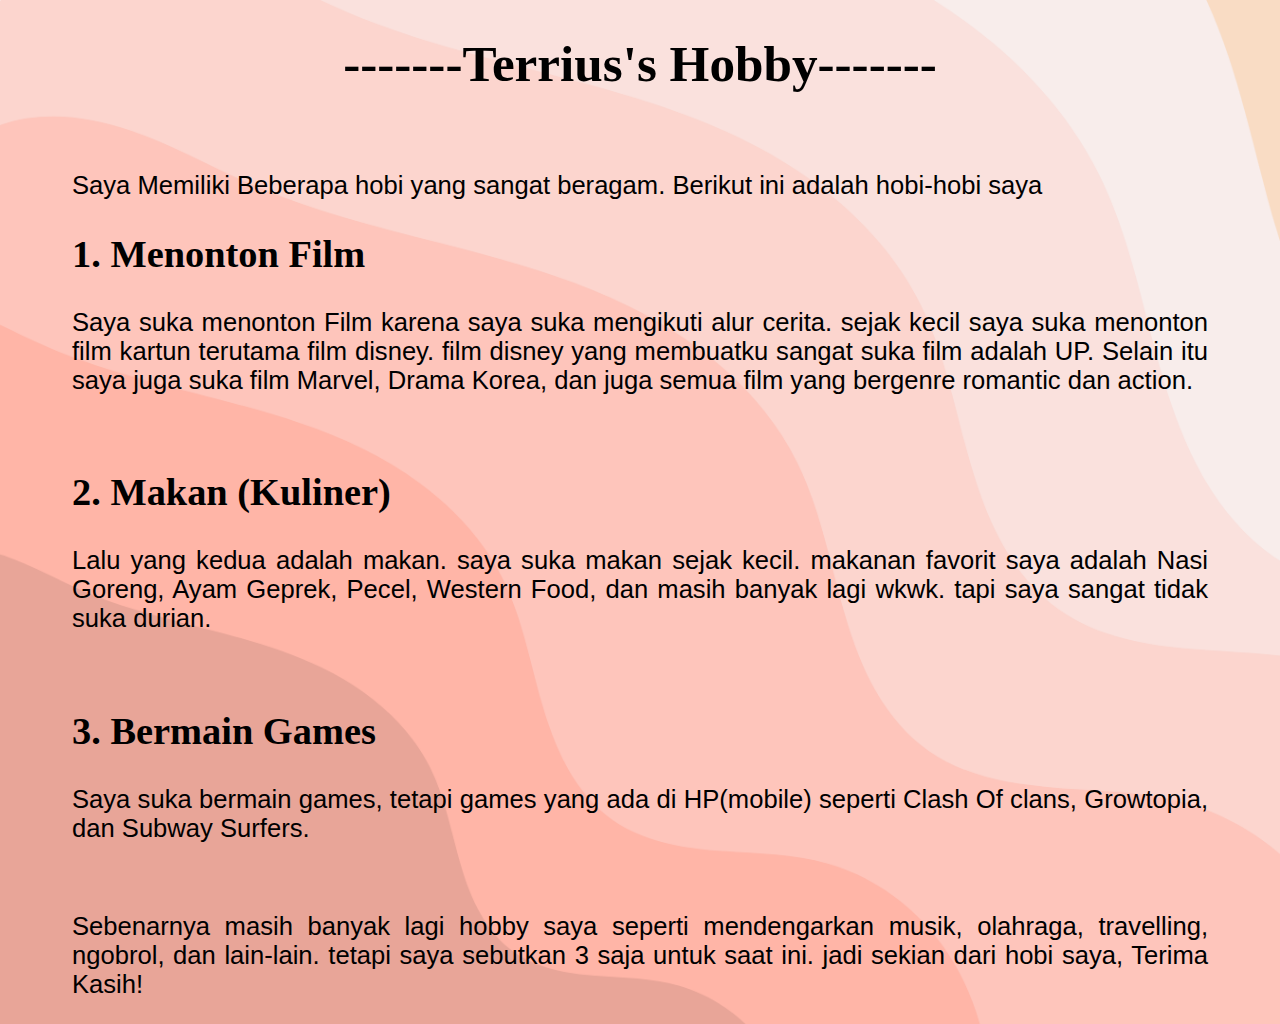
<file: hobbyc14190105.html>
<!DOCTYPE html>
<html>
    <head>
        <meta charset="utf-8">
        <meta name="viewport" content="width=device-width, initial-scale=1.0">
        <link rel="stylesheet" href="C14190105/hobbyc14190105.css">
        <title>Hobi Terrius</title>
    </head>
    <body>

        <h1>-------Terrius's Hobby-------</h1>
        <br>
        <p>Saya Memiliki Beberapa hobi yang sangat beragam. Berikut ini adalah hobi-hobi saya</p>

        <h2>1. Menonton Film</h2>
        <p>Saya suka menonton Film karena saya suka mengikuti alur cerita. sejak kecil saya suka menonton film kartun terutama film disney. film disney yang membuatku sangat suka film adalah UP. Selain itu saya juga suka film Marvel, Drama Korea, dan juga semua film yang bergenre romantic dan action.</p>
        <br>

        <h2>2. Makan (Kuliner)</h2>
        <p>Lalu yang kedua adalah makan. saya suka makan sejak kecil. makanan favorit saya adalah Nasi Goreng, Ayam Geprek, Pecel, Western Food, dan masih banyak lagi wkwk. tapi saya sangat tidak suka durian.</p>
        <br>

        <h2>3. Bermain Games</h2>
        <p>Saya suka bermain games, tetapi games yang ada di HP(mobile) seperti Clash Of clans, Growtopia, dan Subway Surfers.</p>
        <br>

        <p>Sebenarnya masih banyak lagi hobby saya seperti mendengarkan musik, olahraga, travelling, ngobrol, dan lain-lain. tetapi saya sebutkan 3 saja untuk saat ini. jadi sekian dari hobi saya, Terima Kasih!</p>

    </body>
</html>
</file>
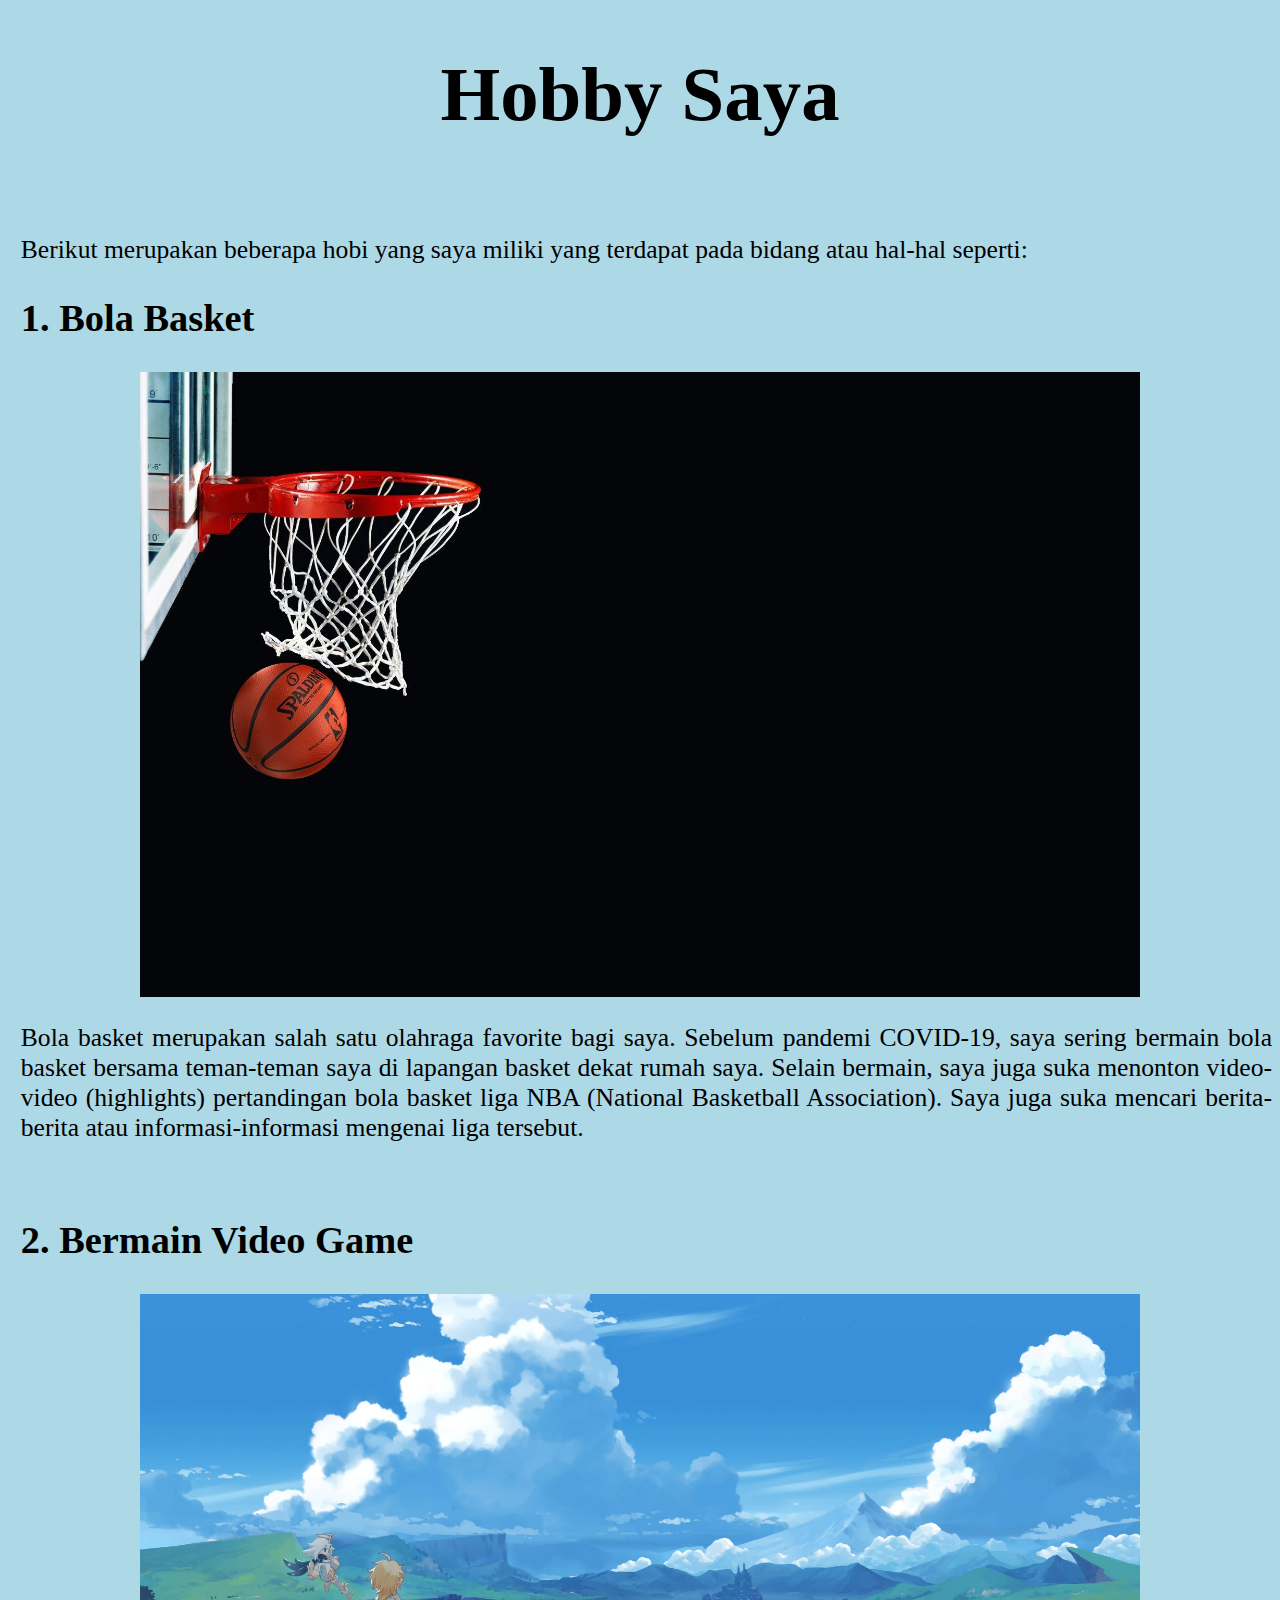
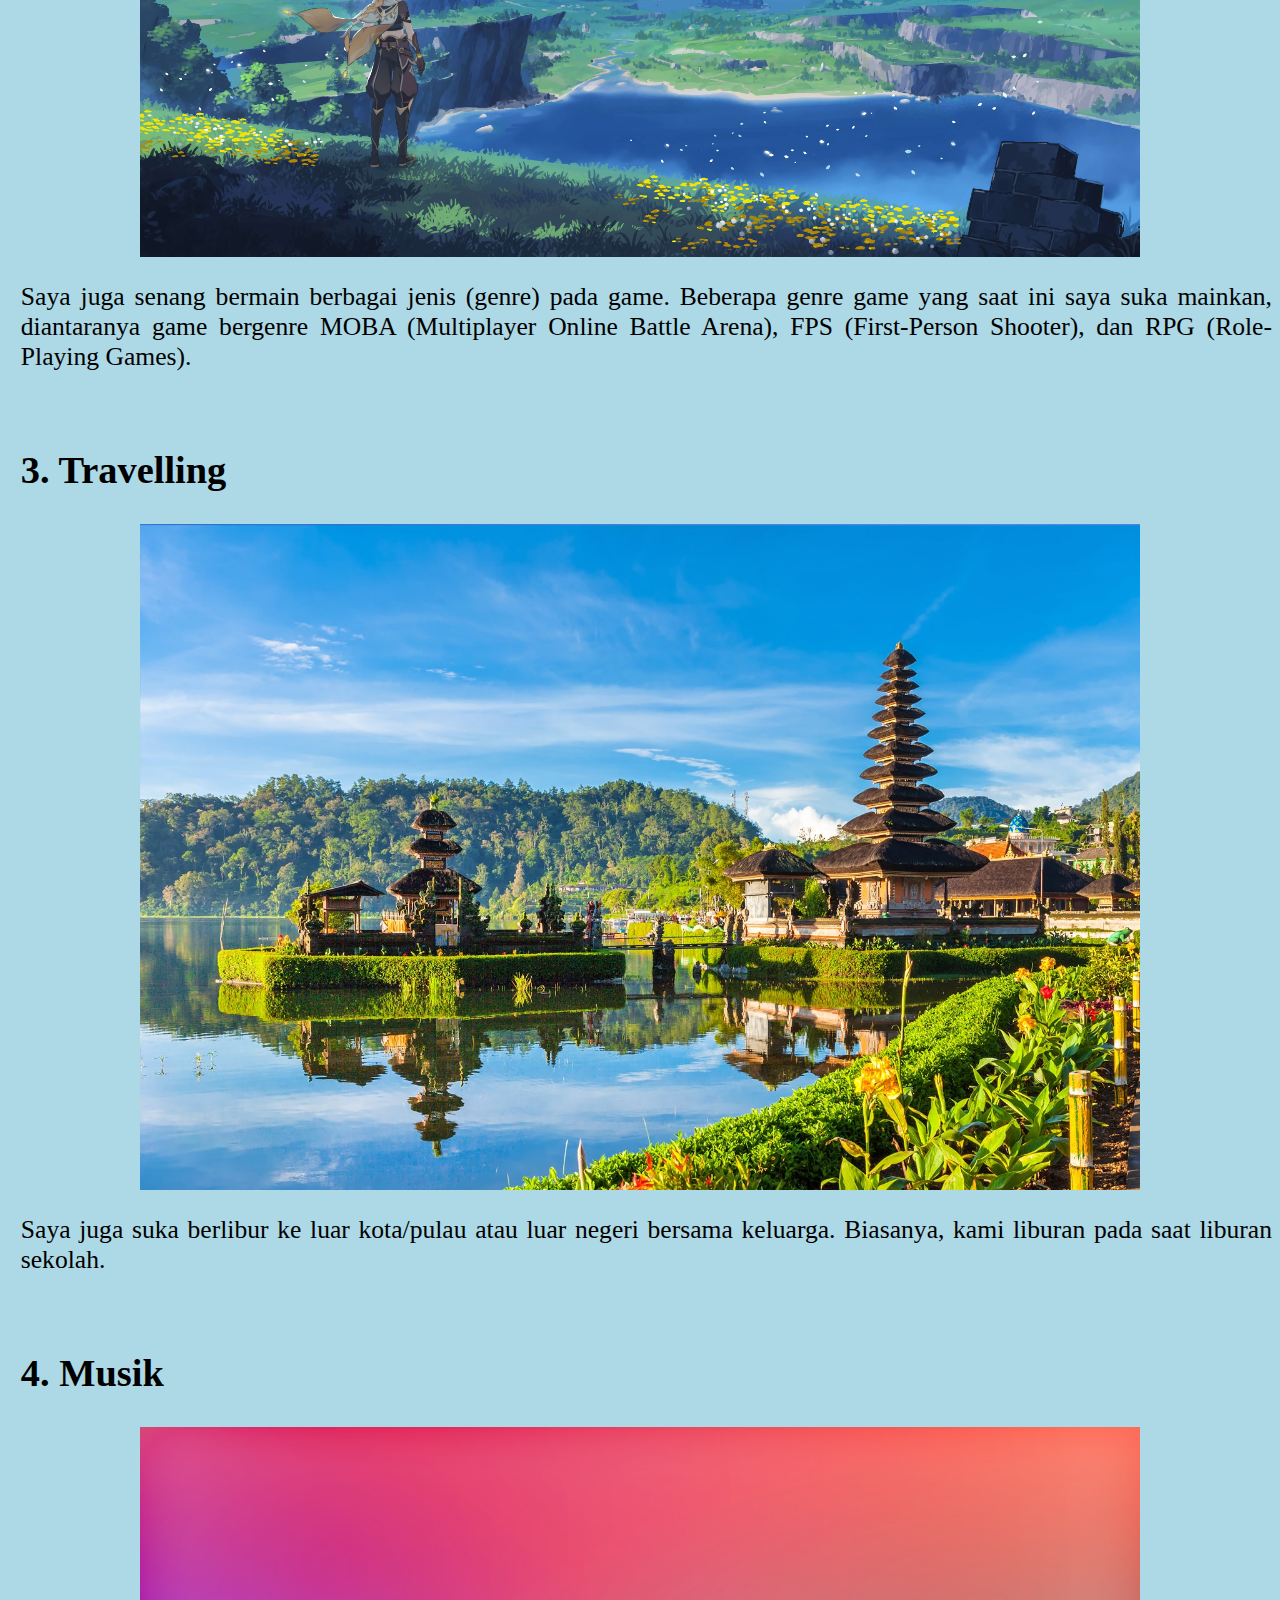
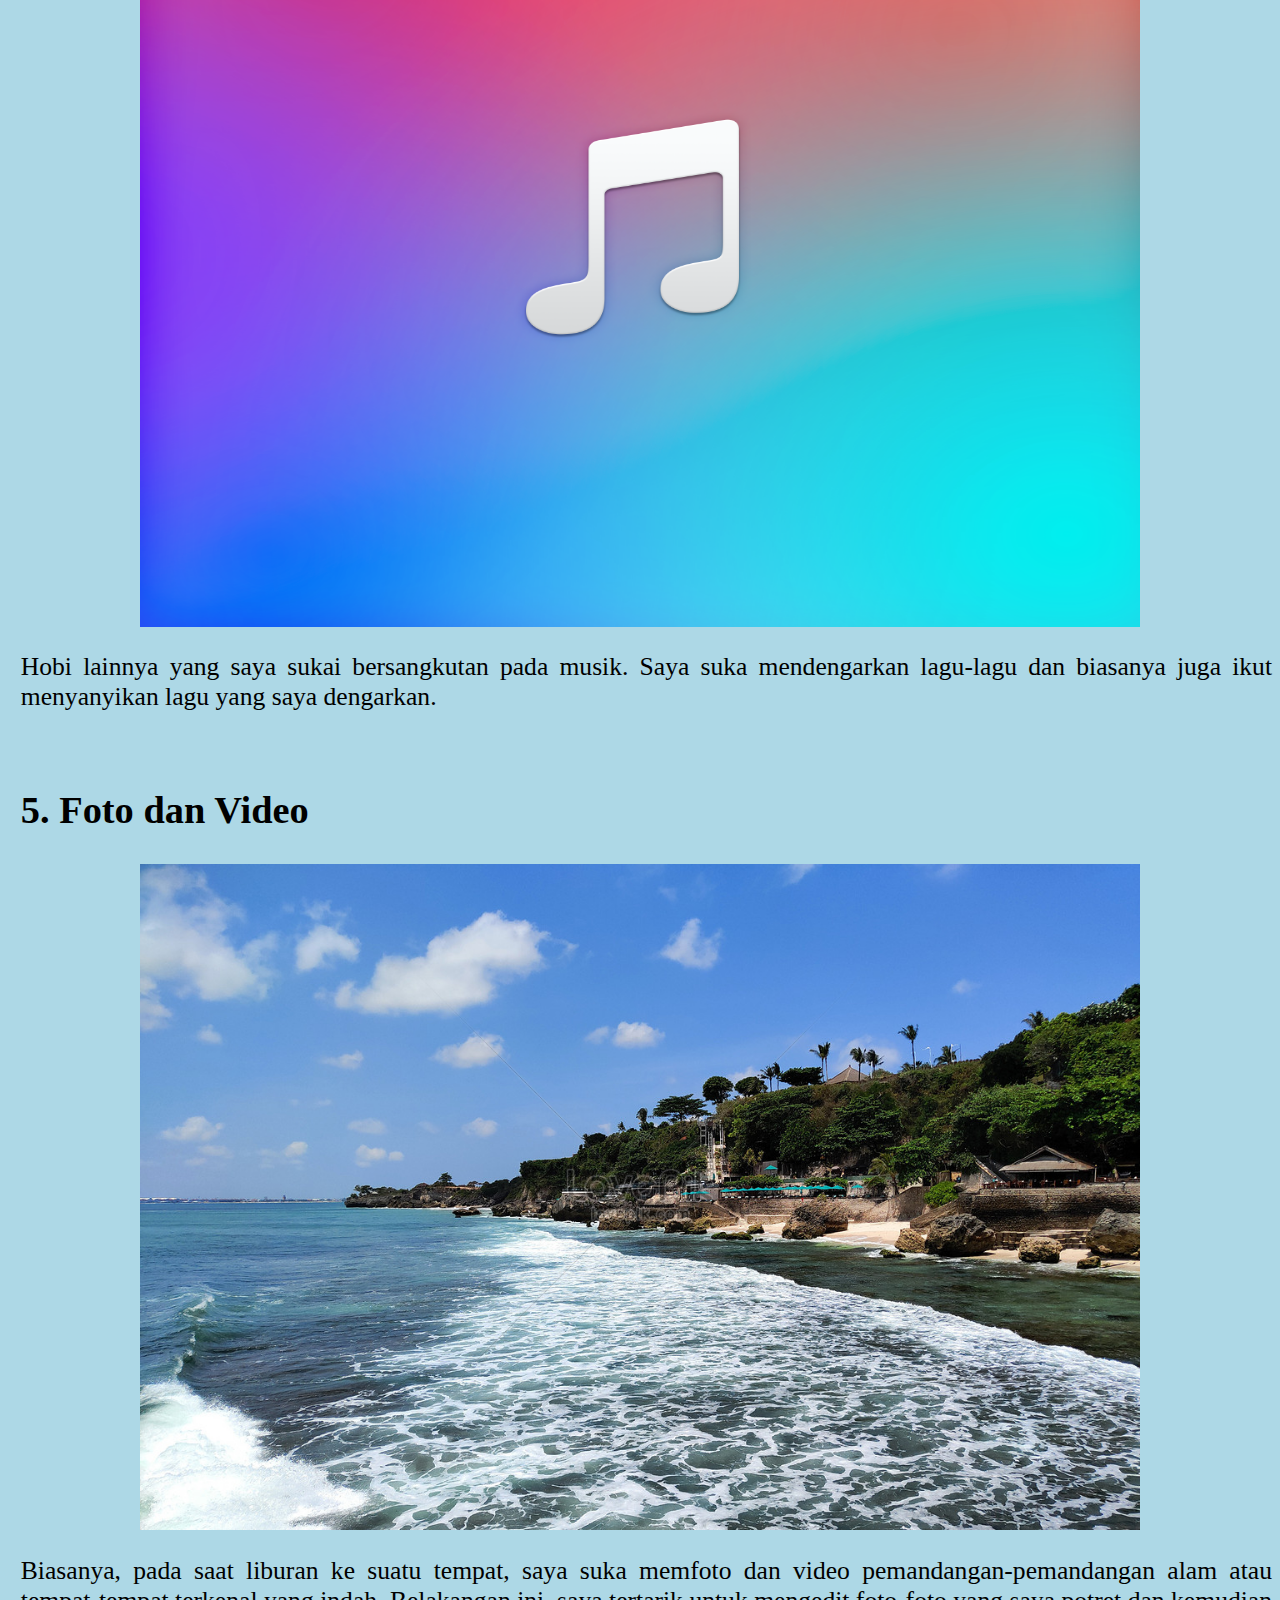
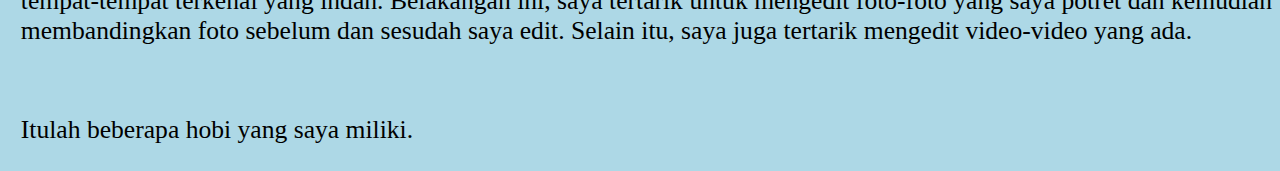
<file: hobbyC14190166.html>
<!DOCTYPE html>
<html>
    <head>
        <meta charset="utf-8">
        <meta name="viewport" content="width=device-width, initial-scale=1.0">
        <link rel="stylesheet" href="C14190166/hobbyC14190166.css">
        <title>Davin's Hobbies</title>
    </head>
    <body>

        <h1>Hobby Saya</h1>
        <br>
        <p>Berikut merupakan beberapa hobi yang saya miliki yang terdapat pada bidang atau hal-hal seperti:</p>

        <h2>1. Bola Basket</h2>
        <img src="C14190166/BasketballWallpaper.jpg" alt="https://wallpapercave.com/wp/wp2557357.jpg" class="center">
        <p>Bola basket merupakan salah satu olahraga favorite bagi saya. Sebelum pandemi COVID-19, saya sering bermain bola basket bersama teman-teman saya di lapangan basket dekat rumah saya. Selain bermain, saya juga suka menonton video-video (highlights) pertandingan bola basket liga NBA (National Basketball Association). Saya juga suka mencari berita-berita atau informasi-informasi mengenai liga tersebut.</p>
        <br>

        <h2>2. Bermain Video Game</h2>
        <img src="C14190166/GenshinImpactWallpaper.jpg" alt="https://wallpaperaccess.com/full/3628936.jpg" class="center">
        <p>Saya juga senang bermain berbagai jenis (genre) pada game. Beberapa genre game yang saat ini saya suka mainkan, diantaranya game bergenre MOBA (Multiplayer Online Battle Arena), FPS (First-Person Shooter), dan RPG (Role-Playing Games).</p>
        <br>

        <h2>3. Travelling</h2>
        <img src="C14190166/BaliImage.jpg" alt="https://a.cdn-hotels.com/gdcs/production143/d1112/c4fedab1-4041-4db5-9245-97439472cf2c.jpg" class="center">
        <p>Saya juga suka berlibur ke luar kota/pulau atau luar negeri bersama keluarga. Biasanya, kami liburan pada saat liburan sekolah.</p>
        <br>

        <h2>4. Musik</h2>
        <img src="C14190166/MusicLogo.png" alt="https://wallpaperaccess.com/full/2374217.png" class="center">
        <p>Hobi lainnya yang saya sukai bersangkutan pada musik. Saya suka mendengarkan lagu-lagu dan biasanya juga ikut menyanyikan lagu yang saya dengarkan.</p>
        <br>

        <h2>5. Foto dan Video</h2>
        <img src="C14190166/BaliBeachImage.jpg" alt="https://watermark.lovepik.com/photo/20211207/large/lovepik-bali-beach-natural-scenery-picture_501551443.jpg" class="center">
        <p>Biasanya, pada saat liburan ke suatu tempat, saya suka memfoto dan video pemandangan-pemandangan alam atau tempat-tempat terkenal yang indah. Belakangan ini, saya tertarik untuk mengedit foto-foto yang saya potret dan kemudian membandingkan foto sebelum dan sesudah saya edit. Selain itu, saya juga tertarik mengedit video-video yang ada.</p>
        <br>

        <p>Itulah beberapa hobi yang saya miliki.</p>

    </body>
</html>
</file>
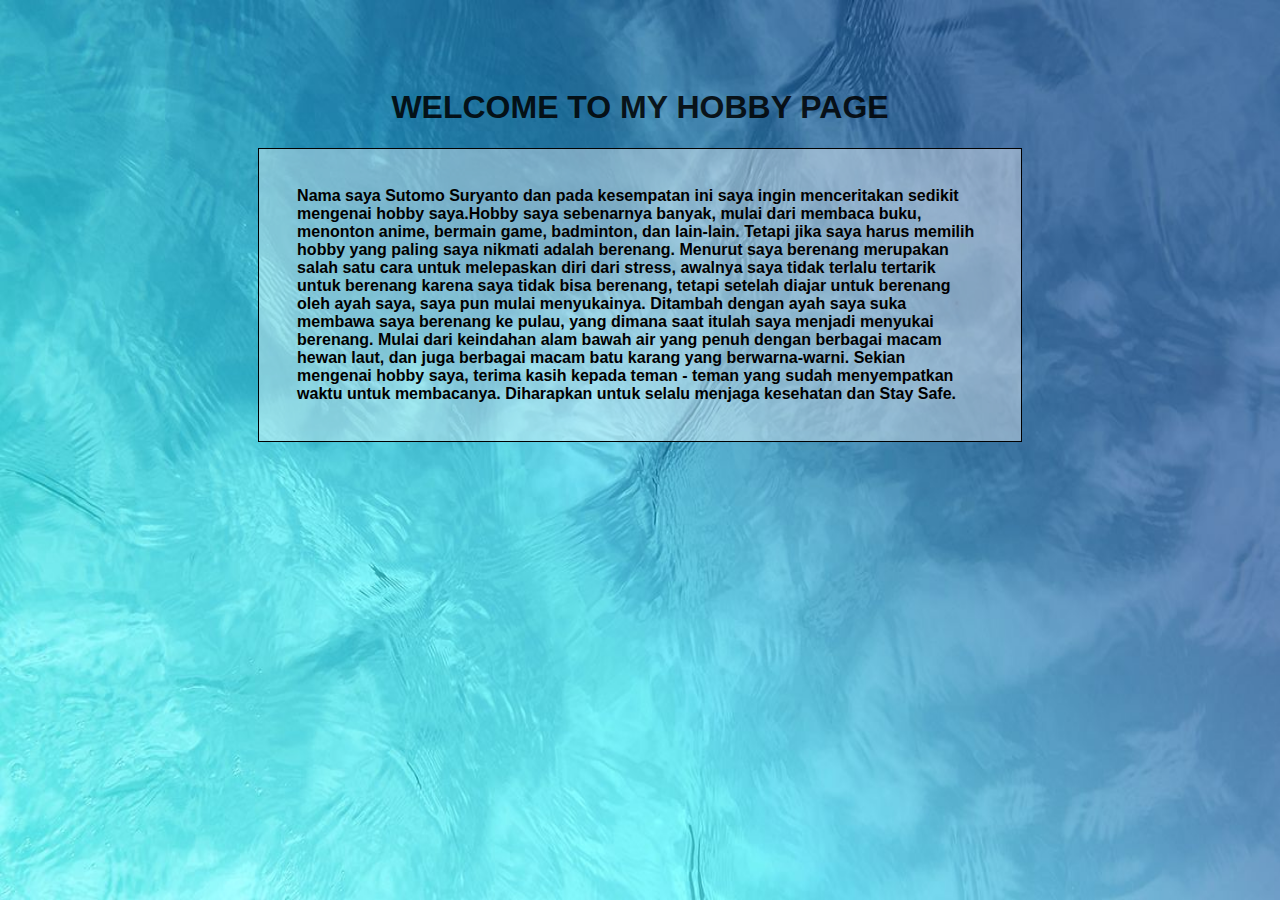
<file: hobbyc14190184.html>
<!DOCTYPE html>
<html lang="en">
	<head>
		<meta charset="UTF-8">
		<title>Hobby Page c14190184</title>
		
		<style>
			body {
				background-image: url('c14190184/water-bg.jpg');
				background-repeat: no-repeat;
				background-attachment: fixed;
				background-size: 100% 100%;
				padding-top: 60px;
			}
			
			h1 {
				text-align: center;
				font-family: sans-serif;
				opacity: 0.85;
				color: black;
			}
			
			div.transbox {
				margin: 30px;
				background-color: #ffffff;
				border: 1px solid black;
				margin: 20px 250px 0px 250px;
				background: rgba(255, 255, 255, 0.4);
			}
			
			div.transbox p {
				margin: 5%;
				font-weight: bold;
				font-family: sans-serif;
				color: black;
			}
		</style>
	</head>
	<body>
		<div class="container-fluid">
			<h1>WELCOME TO MY HOBBY PAGE</h1>
			<div class="transbox">
				<p>Nama saya Sutomo Suryanto dan pada kesempatan ini saya ingin menceritakan sedikit mengenai hobby saya.Hobby saya sebenarnya 
				banyak, mulai dari membaca buku, menonton anime, bermain game, badminton, dan lain-lain. 
				Tetapi jika saya harus memilih hobby yang paling saya nikmati adalah berenang. Menurut saya berenang merupakan salah
				satu cara untuk melepaskan diri dari stress, awalnya saya tidak terlalu tertarik untuk berenang karena saya tidak bisa
				berenang, tetapi setelah diajar untuk berenang oleh ayah saya, saya pun mulai menyukainya. Ditambah dengan ayah saya
				suka membawa saya berenang ke pulau, yang dimana saat itulah saya menjadi menyukai berenang. Mulai dari keindahan alam 
				bawah air yang penuh dengan berbagai macam hewan laut, dan juga berbagai macam batu karang yang berwarna-warni. Sekian mengenai
				hobby saya, terima kasih kepada teman - teman yang sudah menyempatkan waktu untuk membacanya. Diharapkan
				untuk selalu menjaga kesehatan dan Stay Safe.</p>
			</div>
		</div>
	</body>
</html>
</file>
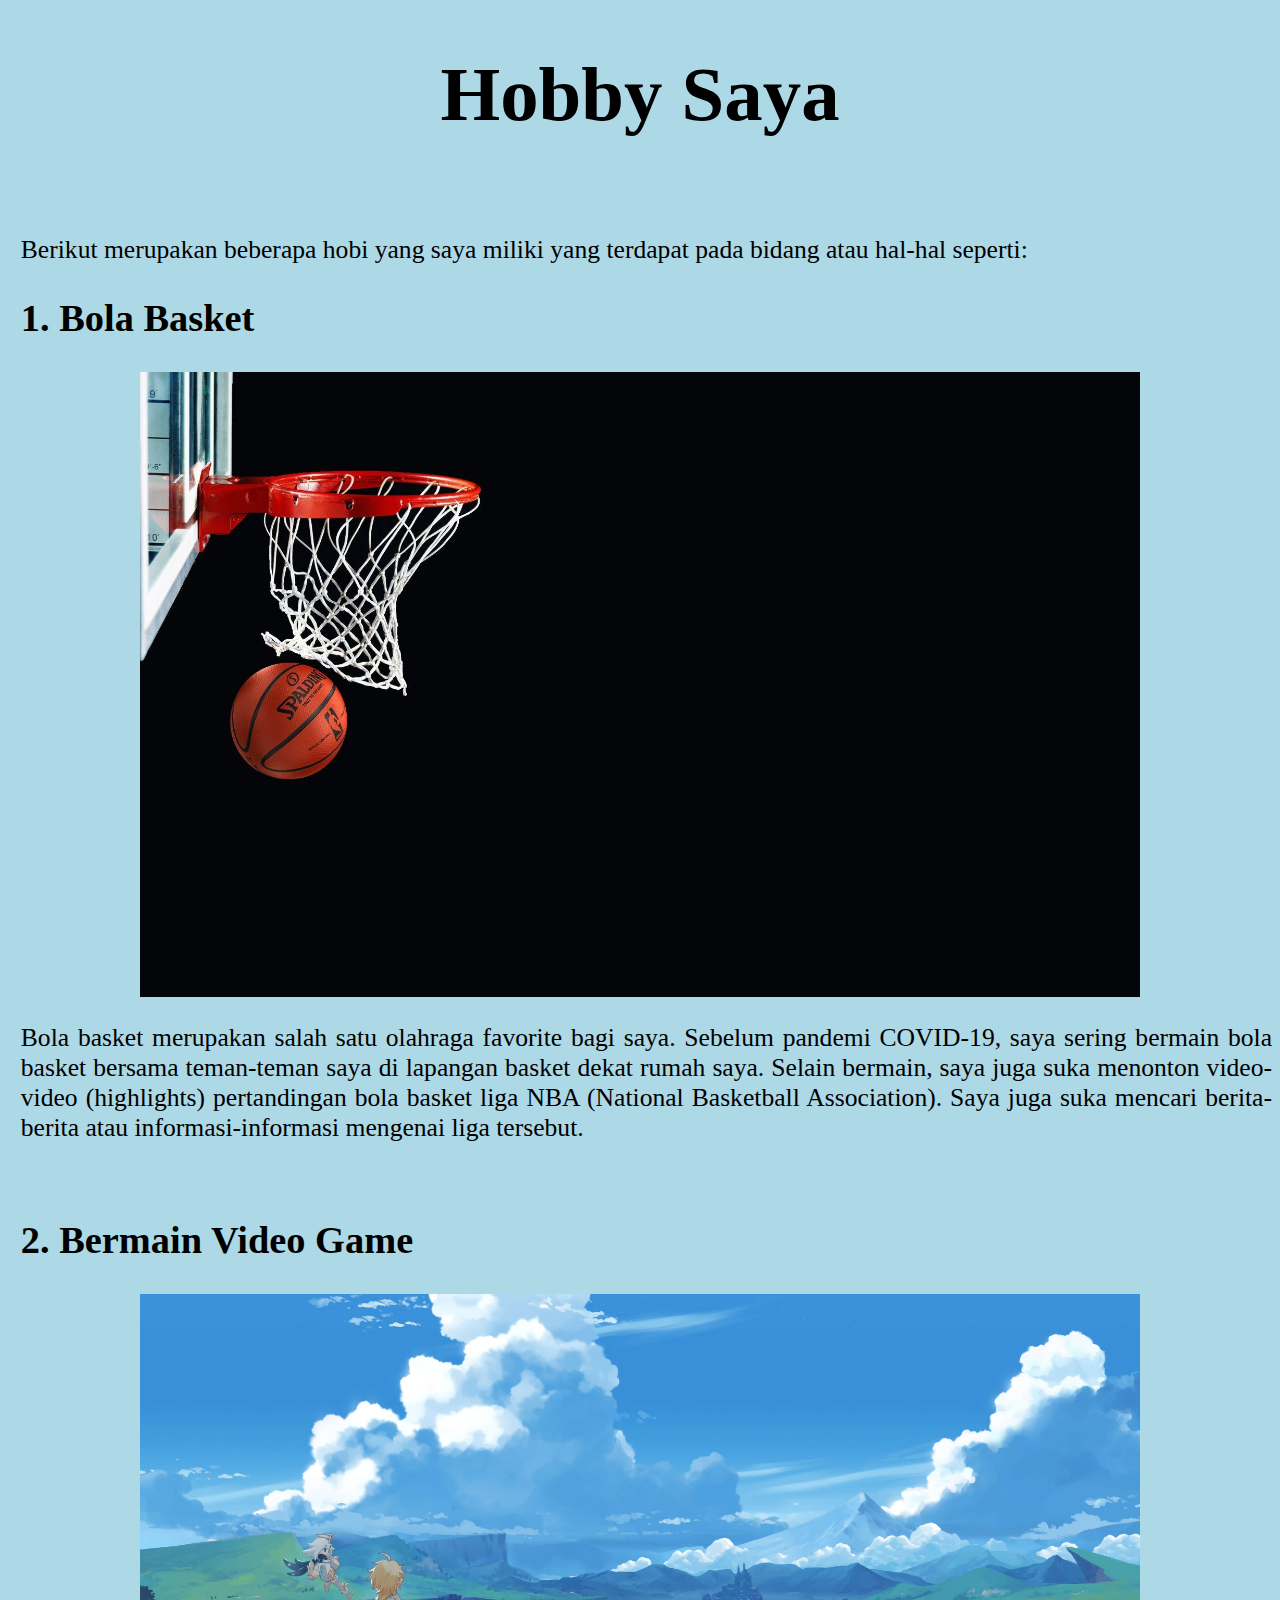
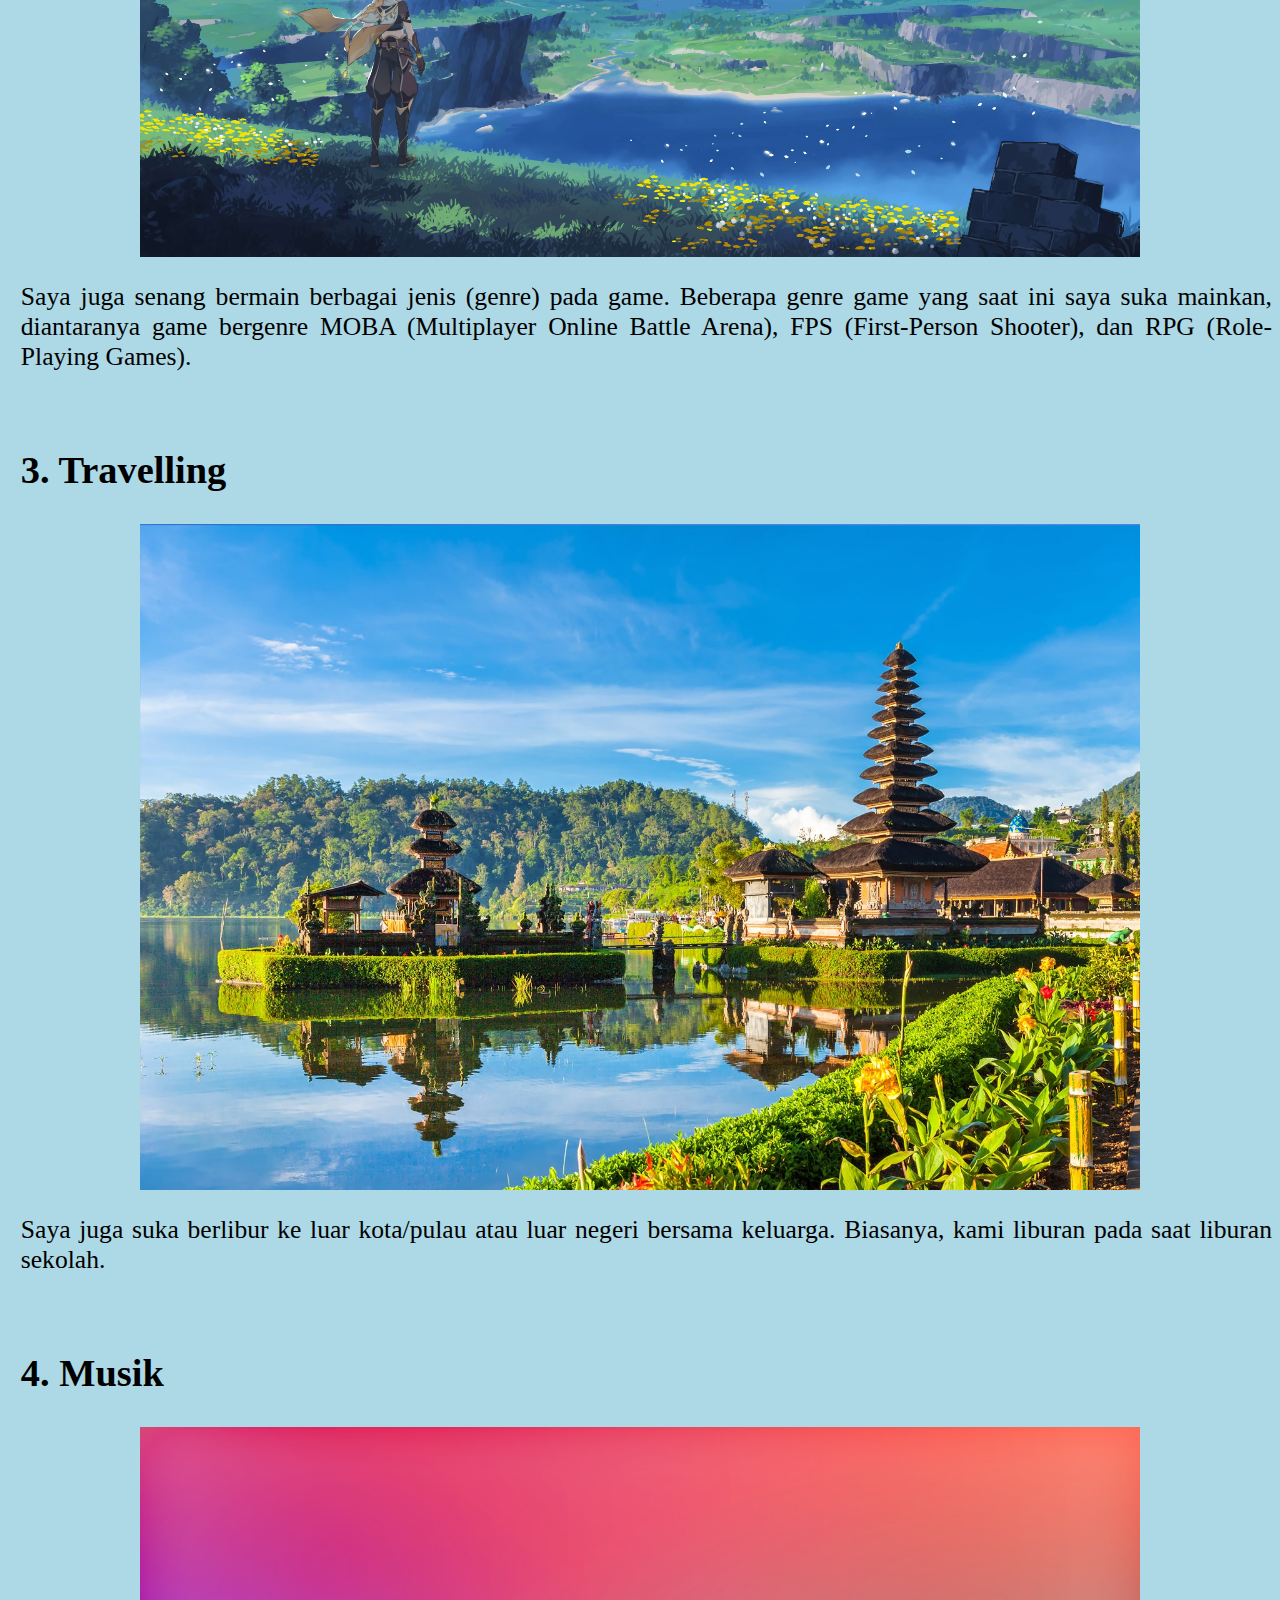
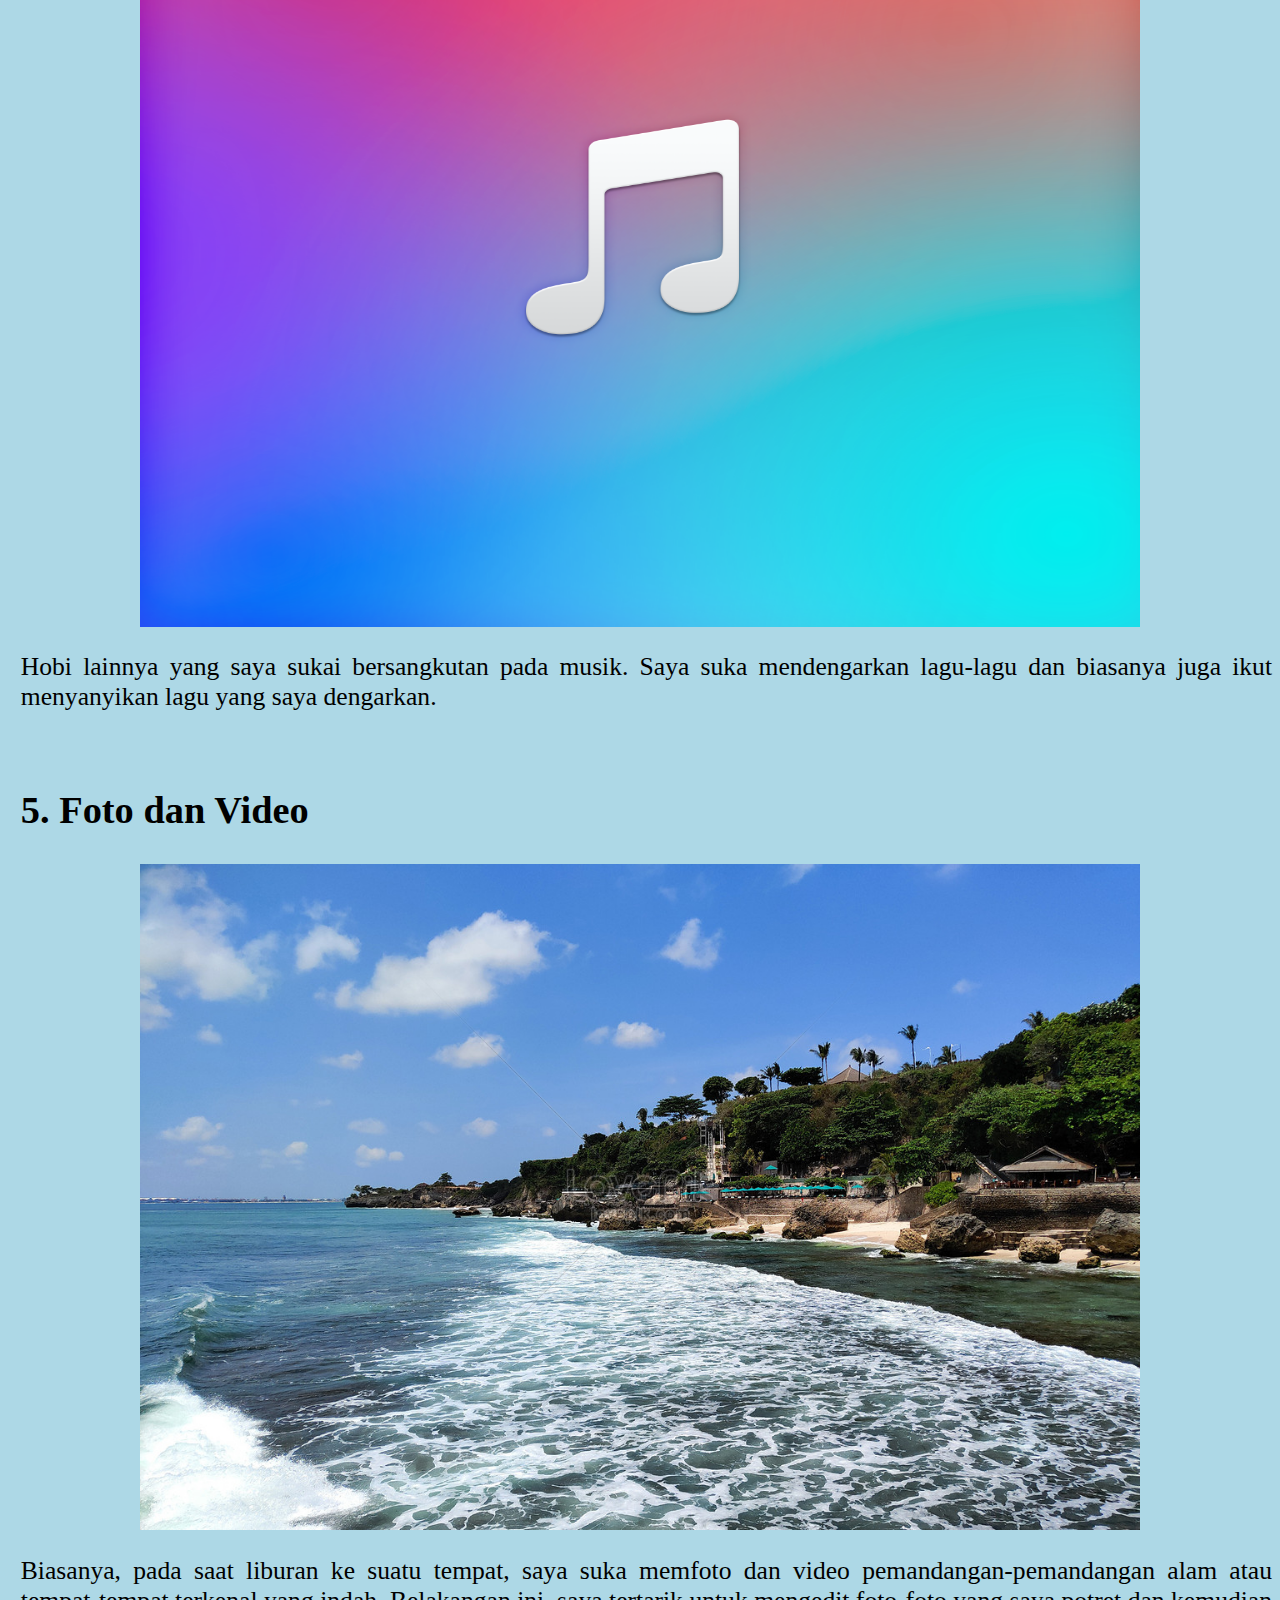
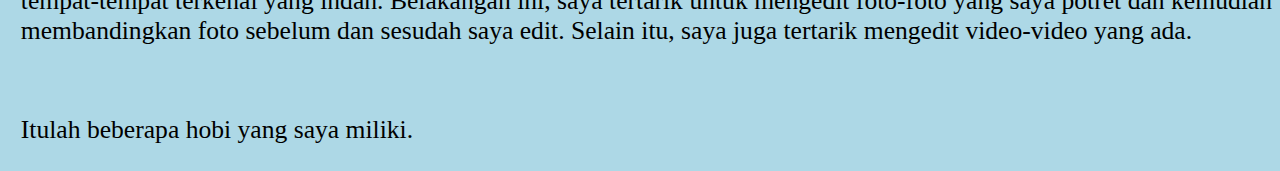
<file: Latihan Git/hobbyC14190166.html>
<!DOCTYPE html>
<html>
    <head>
        <meta charset="utf-8">
        <meta name="viewport" content="width=device-width, initial-scale=1.0">
        <link rel="stylesheet" href="hobbyC14190166.css">
        <title>Davin's Hobbies</title>
    </head>
    <body>

        <h1>Hobby Saya</h1>
        <br>
        <p>Berikut merupakan beberapa hobi yang saya miliki yang terdapat pada bidang atau hal-hal seperti:</p>

        <h2>1. Bola Basket</h2>
        <img src="BasketballWallpaper.jpg" alt="https://wallpapercave.com/wp/wp2557357.jpg" class="center">
        <p>Bola basket merupakan salah satu olahraga favorite bagi saya. Sebelum pandemi COVID-19, saya sering bermain bola basket bersama teman-teman saya di lapangan basket dekat rumah saya. Selain bermain, saya juga suka menonton video-video (highlights) pertandingan bola basket liga NBA (National Basketball Association). Saya juga suka mencari berita-berita atau informasi-informasi mengenai liga tersebut.</p>
        <br>

        <h2>2. Bermain Video Game</h2>
        <img src="GenshinImpactWallpaper.jpg" alt="https://wallpaperaccess.com/full/3628936.jpg" class="center">
        <p>Saya juga senang bermain berbagai jenis (genre) pada game. Beberapa genre game yang saat ini saya suka mainkan, diantaranya game bergenre MOBA (Multiplayer Online Battle Arena), FPS (First-Person Shooter), dan RPG (Role-Playing Games).</p>
        <br>

        <h2>3. Travelling</h2>
        <img src="BaliImage.jpg" alt="https://a.cdn-hotels.com/gdcs/production143/d1112/c4fedab1-4041-4db5-9245-97439472cf2c.jpg" class="center">
        <p>Saya juga suka berlibur ke luar kota/pulau atau luar negeri bersama keluarga. Biasanya, kami liburan pada saat liburan sekolah.</p>
        <br>

        <h2>4. Musik</h2>
        <img src="MusicLogo.png" alt="https://wallpaperaccess.com/full/2374217.png" class="center">
        <p>Hobi lainnya yang saya sukai bersangkutan pada musik. Saya suka mendengarkan lagu-lagu dan biasanya juga ikut menyanyikan lagu yang saya dengarkan.</p>
        <br>

        <h2>5. Foto dan Video</h2>
        <img src="BaliBeachImage.jpg" alt="https://watermark.lovepik.com/photo/20211207/large/lovepik-bali-beach-natural-scenery-picture_501551443.jpg" class="center">
        <p>Biasanya, pada saat liburan ke suatu tempat, saya suka memfoto dan video pemandangan-pemandangan alam atau tempat-tempat terkenal yang indah. Belakangan ini, saya tertarik untuk mengedit foto-foto yang saya potret dan kemudian membandingkan foto sebelum dan sesudah saya edit. Selain itu, saya juga tertarik mengedit video-video yang ada.</p>
        <br>

        <p>Itulah beberapa hobi yang saya miliki.</p>

    </body>
</html>
</file>
<file: C14190105/hobbyc14190105.css>
body {
  background-image: url('Wallpaper.png');
  background-size: cover;
  }

  h1 {
    text-align: center;
    font-size: 4vw;
  }

  h2 {
    font-size: 3vw;
    margin-left: 5vw;
  }

  p {
    margin-left: 5vw;
    margin-right: 5vw;
    font-size: 2vw;
    font-family: sans-serif;
    text-align: justify;    
  }

  img {
      max-width: 1000px;
      max-height: 800px;
  }

  .center {
    display: block;
    margin-left: auto;
    margin-right: auto;
    width: 100%;
  }
</file>
<file: C14190166/hobbyC14190166.css>
body {
    background-color: lightblue;
  }
  
  h1 {
    text-align: center;
    font-size: 6vw;
  }

  h2 {
    font-size: 3vw;
    margin-left: 1vw;
  }
  
  p {
    margin-left: 1vw;
    font-size: 2vw;
    font-family: verdana;
    text-align: justify;
  }

  img {
      max-width: 1000px;
      max-height: 800px;
  }

  .center {
    display: block;
    margin-left: auto;
    margin-right: auto;
    width: 100%;
  }
</file>
<file: Latihan Git/hobbyC14190166.css>
body {
    background-color: lightblue;
  }
  
  h1 {
    text-align: center;
    font-size: 6vw;
  }

  h2 {
    font-size: 3vw;
    margin-left: 1vw;
  }
  
  p {
    margin-left: 1vw;
    font-size: 2vw;
    font-family: verdana;
    text-align: justify;
  }

  img {
      max-width: 1000px;
      max-height: 800px;
  }

  .center {
    display: block;
    margin-left: auto;
    margin-right: auto;
    width: 100%;
  }
</file>
